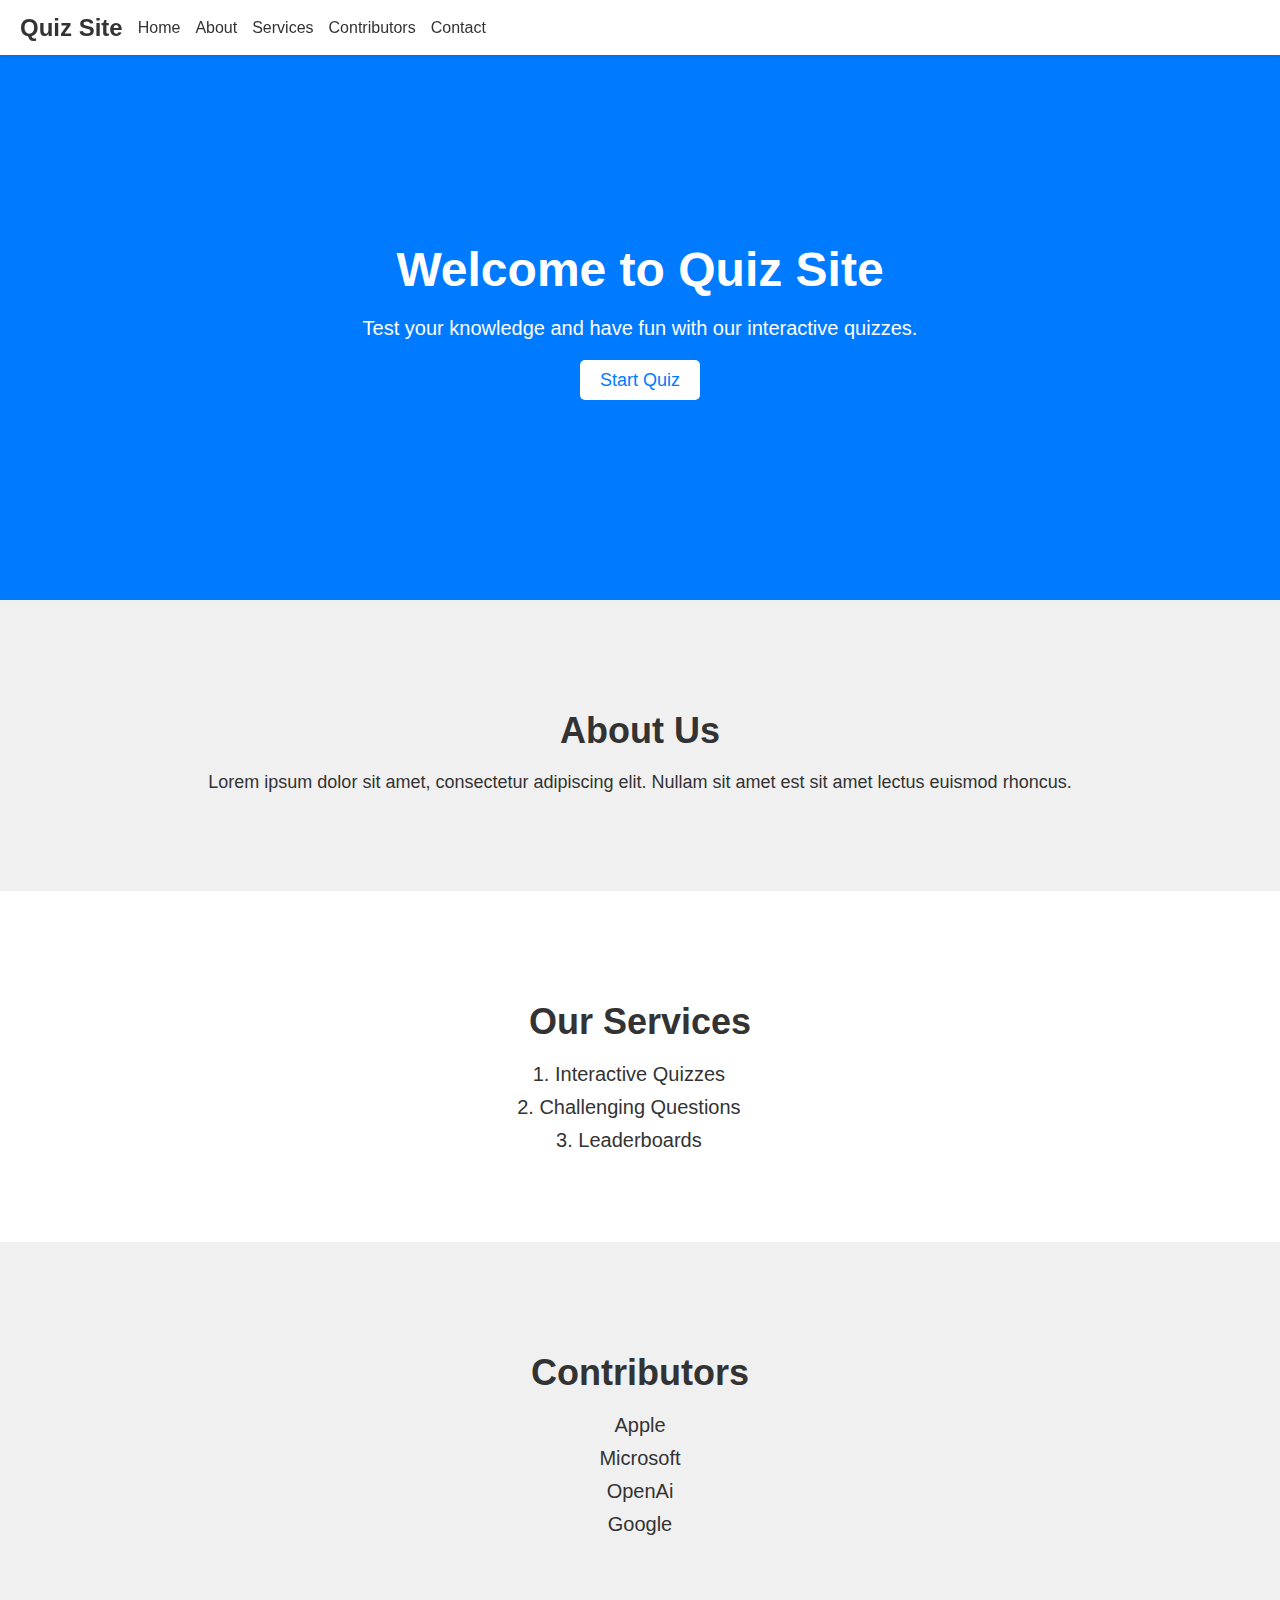
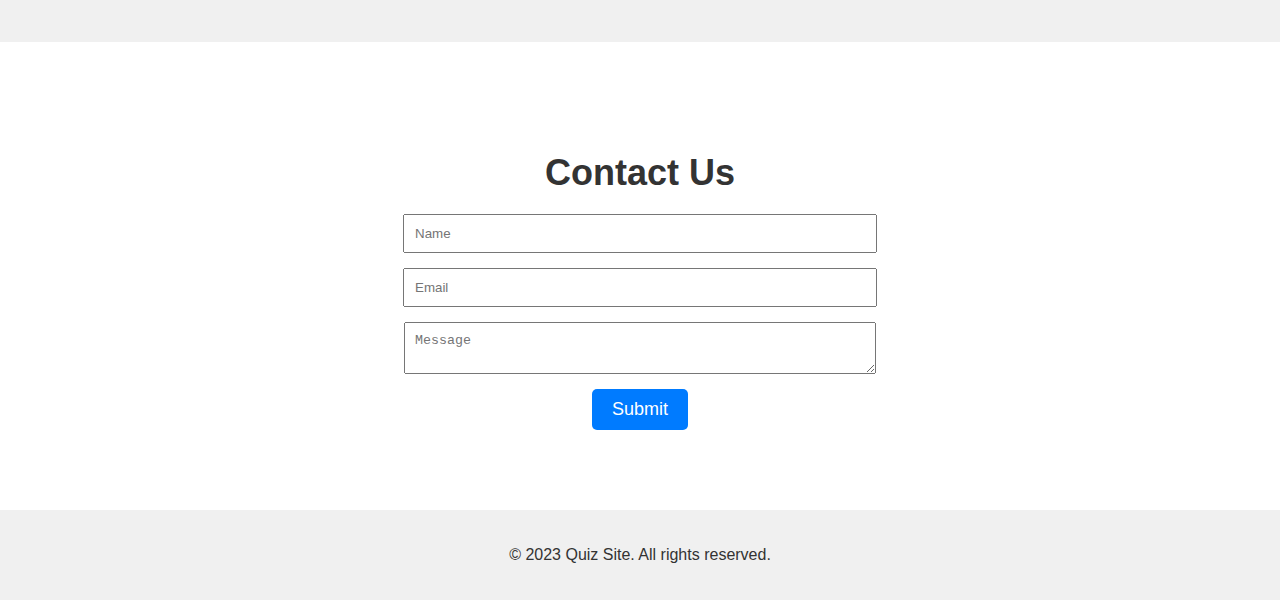
<file: index.html>
<!DOCTYPE html>
<html lang="en">

<head>
    <meta charset="UTF-8">
    <meta name="viewport" content="width=device-width, initial-scale=1.0">
    <title>Quiz Taking Website</title>
    <link rel="stylesheet" href="css/style.css">
</head>

<body>
    <!-- Navbar -->
    <nav class="navbar" id="navbar">
        <div class="navbar-container">
            <a class="navbar-logo" href="#">Quiz Site</a>
            <ul class="navbar-menu">
                <li class="navbar-item"><a class="navbar-link" href="#hero">Home</a></li>
                <li class="navbar-item"><a class="navbar-link" href="#about">About</a></li>
                <li class="navbar-item"><a class="navbar-link" href="#services">Services</a></li>
                <li class="navbar-item"><a class="navbar-link" href="#contributors">Contributors</a></li>
                <li class="navbar-item"><a class="navbar-link" href="#contact">Contact</a></li>
            </ul>
        </div>
    </nav>

    <!-- Hero Section -->
    <section class="hero" id="hero">
        <div class="hero-content">
            <h1>Welcome to Quiz Site</h1>
            <p>Test your knowledge and have fun with our interactive quizzes.</p>
            <a class="hero-button" href="./quiz.html">Start Quiz</a>
        </div>
    </section>

    <!-- About Section -->
    <section class="about" id="about">
        <div class="about-content">
            <h2>About Us</h2>
            <p>Lorem ipsum dolor sit amet, consectetur adipiscing elit. Nullam sit amet est sit amet lectus euismod
                rhoncus.</p>
        </div>
    </section>

    <!-- Services Section -->
    <section class="services" id="services">
        <div class="services-content">
            <h2>Our Services</h2>
            <ol>
                <li>Interactive Quizzes</li>
                <li>Challenging Questions</li>
                <li>Leaderboards</li>
            </ol>
        </div>
    </section>

    <!-- Contributors Section -->
    <section class="contributors" id="contributors">
        <div class="contributors-content">
            <h2>Contributors</h2>
            <ul>
                <li>Apple</li>
                <li>Microsoft</li>
                <li>OpenAi</li>
                <li>Google</li>
                <!-- Add more contributors here -->
            </ul>
        </div>
    </section>

    <!-- Contact Section -->
    <section class="contact" id="contact">
        <div class="contact-content">
            <h2>Contact Us</h2>
            <form class="contact-form">
                <input type="text" placeholder="Name">
                <input type="email" placeholder="Email">
                <textarea placeholder="Message"></textarea>
                <button type="submit">Submit</button>
            </form>
        </div>
    </section>

    <!-- Footer -->
    <footer class="footer">
        <p>&copy; 2023 Quiz Site. All rights reserved.</p>
    </footer>
</body>

</html>
</file>
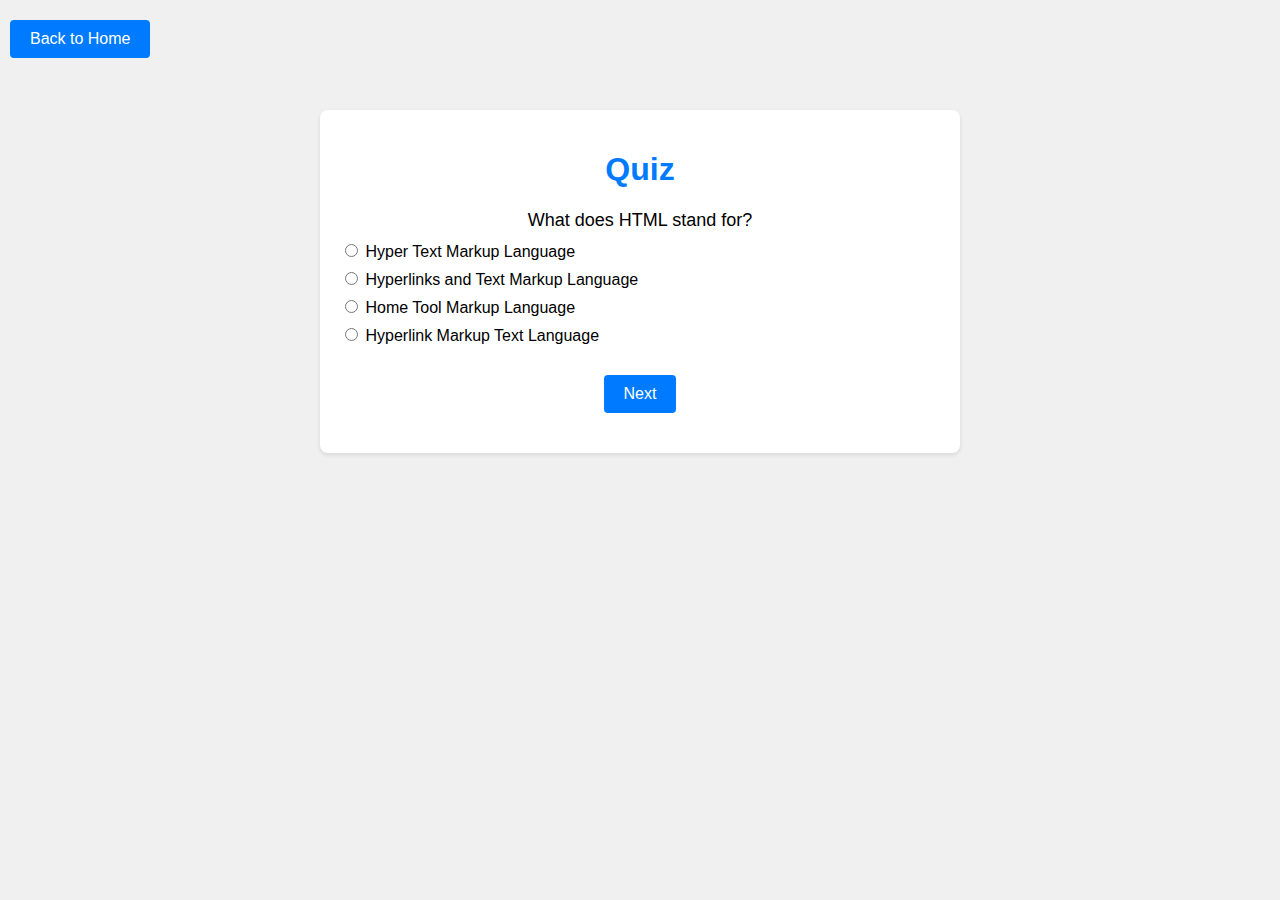
<file: quiz.html>
<!DOCTYPE html>
<html lang="en">
<head>
    <meta charset="UTF-8">
    <meta name="viewport" content="width=device-width, initial-scale=1.0">
    <title>Quiz Website</title>
    <link rel="stylesheet" href="./css/quiz.css">
</head>
<body>
    <button class="backBtn"><a href="./index.html">Back to Home</a></button>
    <div class="container">
        <h1>Quiz</h1>
        <div id="quiz"></div>
        <button id="next">Next</button>
        <div id="result"></div>
    </div>
    <script src="./JavaScript/script.js"></script>
</body>
</html>
</file>
<file: css/style.css>
/* Global Styles */
html{
    scroll-behavior: smooth;
}

body {
    margin: 0;
    padding: 0;
    font-family: Arial, sans-serif;
    color: #333;
    background-color: #fff;
}

.container {
    max-width: 1200px;
    margin: 0 auto;
    padding: 20px;
}

/* Navbar Styles */
.navbar {
    background-color: #fff;
    box-shadow: 0 2px 4px rgba(0, 0, 0, 0.1);
    position: fixed;
    top: 0;
    left: 0;
    width: 100%;
    z-index: 999;
    height: 55px;
    display: flex;
    align-items: center;
}

.navbar-container {
    display: flex;
    align-items: center;
    justify-content: space-between;
    padding: 10px 20px;
}

.navbar-logo {
    font-size: 24px;
    font-weight: bold;
    color: #333;
    text-decoration: none;
}

.navbar-menu {
    list-style: none;
    margin: 0;
    padding: 0;
    display: flex;
}

.navbar-item {
    margin-left: 15px;
}

.navbar-link {
    color: #333;
    text-decoration: none;
    transition: color 0.3s;
}

.navbar-link:hover {
    color: #007bff;
}

/* Hero Section Styles */
.hero {
    height: 600px;
    background-color: #007bff;
    display: flex;
    justify-content: center;
    align-items: center;
}

.hero-content {
    text-align: center;
    color: #fff;
}

.hero h1 {
    font-size: 48px;
    margin-bottom: 20px;
}

.hero p {
    font-size: 20px;
    margin-bottom: 30px;
}

.hero-button {
    background-color: #fff;
    color: #007bff;
    border: none;
    padding: 10px 20px;
    font-size: 18px;
    cursor: pointer;
    border-radius: 5px;
    text-decoration: none;
}

.hero-button:hover {
    border: 2px solid #fff;
    background-color: #fff;
    border-radius: 9px;
}

/* About Section Styles */
.about {
    padding: 80px 0;
    background-color: #f0f0f0;
}

.about h2 {
    font-size: 36px;
    text-align: center;
    margin-bottom: 20px;
}

.about p {
    font-size: 18px;
    text-align: center;
}

/* Services Section Styles */
.services {
    padding: 80px 0;
}

.services h2 {
    font-size: 36px;
    text-align: center;
    margin-bottom: 20px;
}

.services ol {
    /* list-style: none; */
    padding: 0;
    margin: auto;
    display: flex;
    flex-direction: column;
    align-items: center;
}

.services li {
    font-size: 20px;
    margin-bottom: 10px;
}

/* Contributors Section Styles */
.contributors {
    padding: 80px 0;
    background-color: #f0f0f0;
}

.contributors h2 {
    font-size: 36px;
    text-align: center;
    margin-bottom: 20px;
}

.contributors ul {
    list-style: none;
    padding: 0;
    display: flex;
    flex-direction: column;
    align-items: center;
}

.contributors li {
    font-size: 20px;
    margin-bottom: 10px;
}

/* Contact Section Styles */
.contact-content{
    width: 450px;
    margin: auto;
}

.contact {
    padding: 80px 0;
}

.contact h2 {
    font-size: 36px;
    text-align: center;
    margin-bottom: 20px;
}

.contact-form {
    display: flex;
    flex-direction: column;
    align-items: center;
}

.contact-form input,
.contact-form textarea {
    width: 100%;
    padding: 10px;
    margin-bottom: 15px;
}

.contact-form button {
    background-color: #007bff;
    color: #fff;
    border: none;
    padding: 10px 20px;
    font-size: 18px;
    cursor: pointer;
    border-radius: 5px;
}

.contact-form button:hover {
    background-color: #0056b3;
}

/* Footer Styles */
.footer {
    padding: 20px;
    text-align: center;
    background-color: #f0f0f0;
}
</file>
<file: css/quiz.css>
body {
    background-color: #f0f0f0;
    font-family: Arial, sans-serif;
    text-align: center;
    margin: 0;
}

.container {
    max-width: 600px;
    margin: 110px auto;
    padding: 20px;
    background-color: #fff;
    border-radius: 8px;
    box-shadow: 0 2px 4px rgba(0, 0, 0, 0.1);
}

h1 {
    color: #007bff;
}

button {
    margin-top: 10px;
    padding: 10px 20px;
    font-size: 16px;
    background-color: #007bff;
    color: #fff;
    border: none;
    border-radius: 4px;
    cursor: pointer;
}

button:hover {
    background-color: #0056b3;
}

.question {
    font-size: 18px;
    margin-bottom: 10px;
}

.answers {
    text-align: left;
    margin-bottom: 20px;
}

label {
    display: block;
    margin-bottom: 8px;
}

#result {
    font-size: 24px;
    margin-top: 20px;
    font-weight: bold;
}

.backBtn a{
    color: white;
    text-decoration: none;
}

.backBtn{
    z-index: 999;
    top: 10px;
    left: 10px;
    position: absolute;
}
</file>
